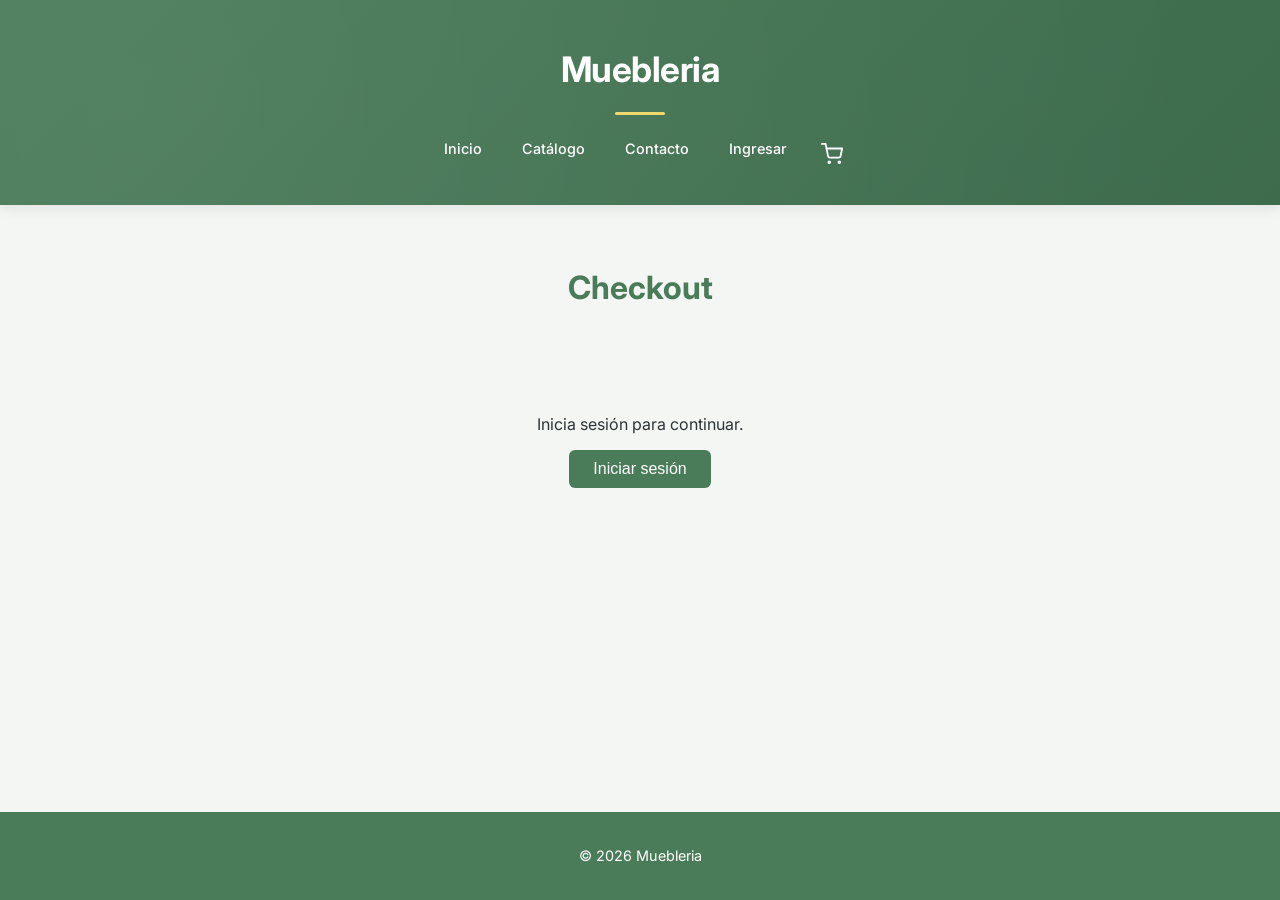
<file: checkout.html>
<!DOCTYPE html>
<html lang="es">
<head>
    <meta charset="UTF-8">
    <meta name="viewport" content="width=device-width, initial-scale=1.0">
    <title>Checkout - Muebleria</title>
    <link rel="stylesheet" href="style/style.css">
</head>
<body class="page-layout checkout-page">
    <!-- Encabezado con navegación principal -->
    <header>
        <h1>Muebleria</h1>
        <nav>
            <ul>
                <li><a href="index.html">Inicio</a></li>
                <li><a href="catalogo.html">Catálogo</a></li>
                <li id="nav-alta-producto"><a href="alta-producto.html">Alta Producto</a></li>
                <li><a href="index.html#contacto">Contacto</a></li>
                <li id="nav-login"></li>
                <li id="nav-carrito"><a href="carrito.html" id="carrito-link">
                    <svg id="carrito-icono" viewBox="0 0 24 24" width="22" height="22" fill="none" stroke="currentColor" stroke-width="2" stroke-linecap="round" stroke-linejoin="round">
                        <circle cx="9" cy="21" r="1"/><circle cx="20" cy="21" r="1"/>
                        <path d="M1 1h4l2.68 13.39a2 2 0 0 0 2 1.61h9.72a2 2 0 0 0 2-1.61L23 6H6"/>
                    </svg>
                    <span id="carrito-badge" class="carrito-badge">0</span>
                </a></li>
            </ul>
        </nav>
    </header>

    <main>
        <h1>Checkout</h1>
        <!-- Contenido generado por checkout.js: resumen del pedido + formulario de pago -->
        <div id="checkout-contenido"></div>
    </main>

    <footer id="contacto">
        <p>&copy; 2026 Muebleria</p>
    </footer>

    <script src="js/supabase.js"></script>
    <script src="js/auth.js"></script>
    <script src="js/api.js"></script>
    <script src="js/checkout.js"></script>
</body>
</html>
</file>
<file: style/style.css>
/* =============================================
   Fuente y variables de diseño global
   ============================================= */
@import url('https://fonts.googleapis.com/css2?family=Inter:wght@400;500;600;700&display=swap');

:root {
    --color-primary: #4a7c5a;
    --color-primary-dark: #3d6b4c;
    --color-secondary: #d4823a;
    --color-accent: #f0d86e;
    --color-bg: #f4f6f4;
    --color-white: #ffffff;
    --color-text: #2d3436;
    --color-text-light: #636e72;
    --color-border: #dfe6df;
    --color-success: #27ae60;
    --shadow-sm: 0 1px 3px rgba(0,0,0,0.06);
    --shadow-md: 0 4px 12px rgba(0,0,0,0.08);
    --shadow-lg: 0 8px 30px rgba(0,0,0,0.1);
    --radius: 10px;
    --radius-sm: 6px;
    --transition: 0.25s ease;
}

/* =============================================
   Reset y estilos base
   ============================================= */
* {
    margin: 0;
    padding: 0;
    box-sizing: border-box;
}

body {
    font-family: 'Inter', 'Segoe UI', Tahoma, Geneva, Verdana, sans-serif;
    background-color: var(--color-bg);
    color: var(--color-text);
    line-height: 1.7;
    -webkit-font-smoothing: antialiased;
}

a {
    text-decoration: none;
    color: inherit;
}

ul {
    list-style: none;
}

/* =============================================
   Encabezado y navegación
   ============================================= */
header {
    background: linear-gradient(135deg, var(--color-primary) 0%, var(--color-primary-dark) 100%);
    color: var(--color-white);
    padding: 2.5rem 1rem 2rem;
    text-align: center;
    box-shadow: var(--shadow-md);
    position: relative;
    overflow: hidden;
}

header::before {
    content: '';
    position: absolute;
    top: -50%;
    left: -50%;
    width: 200%;
    height: 200%;
    background: radial-gradient(circle at 30% 50%, rgba(255,255,255,0.06) 0%, transparent 60%);
    pointer-events: none;
}

header h1 {
    font-size: 2.2rem;
    font-weight: 700;
    letter-spacing: -0.5px;
    margin-bottom: 1.25rem;
    position: relative;
}

header h1::after {
    content: '';
    display: block;
    width: 50px;
    height: 3px;
    background: var(--color-accent);
    margin: 0.75rem auto 0;
    border-radius: 2px;
}

header nav ul {
    display: flex;
    justify-content: center;
    gap: 0.5rem;
    flex-wrap: wrap;
    position: relative;
}

header nav a {
    color: var(--color-white);
    padding: 0.5rem 1rem;
    border-radius: 50px;
    transition: background var(--transition);
    font-weight: 500;
    font-size: 0.9rem;
}

header nav a:hover {
    background-color: rgba(255,255,255,0.15);
}

/* =============================================
   Main y secciones
   ============================================= */
main {
    max-width: 1200px;
    margin: 2.5rem auto;
    padding: 0 1rem;
}

section {
    background: var(--color-white);
    margin-bottom: 2rem;
    padding: 2rem;
    border-radius: var(--radius);
    box-shadow: var(--shadow-sm);
    border: 1px solid var(--color-border);
}

section h2 {
    color: var(--color-primary);
    font-size: 1.5rem;
    font-weight: 700;
    margin-bottom: 1.5rem;
    padding-bottom: 0.5rem;
    border-bottom: 2px solid var(--color-border);
    display: flex;
    align-items: center;
    gap: 0.5rem;
}

article {
    background: var(--color-white);
    padding: 1.25rem;
    border-radius: var(--radius);
    margin-bottom: 0;
    transition: transform var(--transition), box-shadow var(--transition);
    border: 1px solid var(--color-border);
}

article:hover {
    transform: translateY(-2px);
    box-shadow: var(--shadow-md);
}

article h3 {
    color: var(--color-primary);
    margin-top: 0.75rem;
    font-size: 1rem;
    font-weight: 600;
}

article p:last-child {
    color: var(--color-secondary);
    font-weight: 600;
    font-size: 1.1rem;
    margin-top: 0.5rem;
}

/* =============================================
   Footer
   ============================================= */
footer {
    background: var(--color-primary);
    color: var(--color-white);
    text-align: center;
    padding: 2rem 1rem;
    margin-top: 3rem;
    font-size: 0.9rem;
}

/* =============================================
   Formularios
   ============================================= */
form {
    background: var(--color-white);
    max-width: 700px;
    margin: 2rem auto;
    padding: 2.5rem;
    border-radius: var(--radius);
    box-shadow: var(--shadow-md);
}

form h1 {
    text-align: center;
    color: var(--color-primary);
    margin-bottom: 2rem;
    font-size: 2rem;
}

main h1 {
    text-align: center;
    padding: 1rem 0;
    color: var(--color-primary);
    font-size: 2rem;
    font-weight: 700;
}

form div {
    margin-bottom: 1.25rem;
}

label {
    display: block;
    font-weight: 600;
    margin-bottom: 0.5rem;
    color: var(--color-text);
    font-size: 0.9rem;
}

input[type="text"],
input[type="number"],
input[type="url"],
input[type="password"],
textarea,
select {
    width: 100%;
    padding: 0.7rem 0.85rem;
    border: 1.5px solid var(--color-border);
    border-radius: var(--radius-sm);
    font-size: 0.95rem;
    font-family: inherit;
    transition: border-color var(--transition), box-shadow var(--transition);
    background: var(--color-white);
}

input[type="text"]:focus,
input[type="number"]:focus,
input[type="url"]:focus,
input[type="password"]:focus,
textarea:focus,
select:focus {
    outline: none;
    border-color: var(--color-primary);
    box-shadow: 0 0 0 3px rgba(74, 124, 90, 0.1);
}

textarea {
    resize: vertical;
    min-height: 100px;
}

input[type="radio"],
input[type="checkbox"] {
    margin-right: 0.5rem;
    accent-color: var(--color-primary);
    cursor: pointer;
}

input[type="radio"] + label,
input[type="checkbox"] + label {
    display: inline;
    font-weight: 400;
    cursor: pointer;
}

/* =============================================
   Botones
   ============================================= */
button[type="submit"],
button[type="reset"], .btn {
    padding: 0.7rem 1.5rem;
    border: none;
    border-radius: var(--radius-sm);
    font-size: 0.95rem;
    font-family: inherit;
    font-weight: 600;
    cursor: pointer;
    transition: background var(--transition), transform var(--transition);
    display: inline-flex;
    align-items: center;
    justify-content: center;
    gap: 0.4rem;
}

button[type="submit"] {
    background: var(--color-primary);
    color: var(--color-white);
}

button[type="submit"]:hover {
    background: var(--color-primary-dark);
    transform: translateY(-1px);
}

button[type="reset"] {
    background: var(--color-border);
    color: var(--color-text);
}

button[type="reset"]:hover {
    background: #d0d5d0;
    transform: translateY(-1px);
}

/* =============================================
   Carrusel de productos destacados
   ============================================= */
.carousel-container {
    overflow: hidden;
    width: 100%;
    margin-top: 1.5rem;
    position: relative;
}

.carousel-container::before,
.carousel-container::after {
    content: "";
    position: absolute;
    top: 0;
    bottom: 0;
    width: 80px;
    z-index: 2;
    pointer-events: none;
}

.carousel-container::before {
    left: 0;
    background: linear-gradient(to right, var(--color-white), transparent);
}

.carousel-container::after {
    right: 0;
    background: linear-gradient(to left, var(--color-white), transparent);
}

.carousel-track {
    display: flex;
    gap: 1.5rem;
    overflow-x: scroll;
    scrollbar-width: none;
    -ms-overflow-style: none;
    scroll-behavior: auto;
    cursor: grab;
}

.carousel-track::-webkit-scrollbar {
    display: none;
}

.carousel-item {
    flex-shrink: 0;
    width: 320px;
}

.carousel-arrow {
    position: absolute;
    top: 50%;
    transform: translateY(-50%);
    z-index: 3;
    width: 40px;
    height: 40px;
    border: none;
    border-radius: 50%;
    background: var(--color-primary);
    color: var(--color-white);
    font-size: 1.1rem;
    cursor: pointer;
    display: flex;
    align-items: center;
    justify-content: center;
    transition: background var(--transition);
    opacity: 0.8;
}

.carousel-arrow:hover {
    opacity: 1;
    background: #5a7d60;
}

.carousel-arrow-left {
    left: 10px;
}

.carousel-arrow-right {
    right: 10px;
}

/* Product Grid Styles */
.productos-grid {
    display: grid;
    grid-template-columns: repeat(auto-fill, minmax(280px, 1fr));
    gap: 1.5rem;
    margin-top: 1rem;
}

.producto-card {
    background: var(--color-white);
    border-radius: var(--radius);
    overflow: hidden;
    box-shadow: var(--shadow-sm);
    transition: transform var(--transition), box-shadow var(--transition);
    border: 1px solid var(--color-border);
}

.producto-card:hover {
    transform: translateY(-5px);
    box-shadow: var(--shadow-md);
}

.producto-imagen {
    width: 100%;
    height: 200px;
    overflow: hidden;
    background: var(--color-bg);
}

.producto-imagen img {
    width: 100%;
    height: 100%;
    object-fit: cover;
    transition: transform var(--transition);
}

.producto-card:hover .producto-imagen img {
    transform: scale(1.05);
}

.producto-card h3 {
    padding: 1rem 1rem 0.5rem;
    color: var(--color-primary);
    margin: 0;
}

.producto-card p:not(.precio) {
    padding: 0 1rem;
    color: var(--color-text-light);
    font-size: 0.95rem;
}

.precio {
    padding: 0.5rem 1rem 1rem;
    color: var(--color-secondary);
    font-weight: 700;
    font-size: 1.2rem;
    margin: 0;
}

/* Catalog Filter Styles */
.filtros-lista {
    display: flex;
    flex-direction: column;
    gap: 1rem;
    max-width: 400px;
    margin-left: 0;
}

.filtro-grupo {
    background: var(--color-white);
    border: 1px solid var(--color-border);
    border-radius: var(--radius);
    overflow: hidden;
    transition: border-color var(--transition);
}

.filtro-grupo[open] {
    border-color: var(--color-primary);
}

.filtro-grupo summary {
    padding: 1rem 1.25rem;
    font-weight: 600;
    color: var(--color-primary);
    cursor: pointer;
    list-style: none;
    display: flex;
    align-items: center;
    justify-content: space-between;
    transition: background var(--transition);
}

.filtro-grupo summary:hover {
    background: var(--color-bg);
}

.filtro-grupo summary::-webkit-details-marker {
    display: none;
}

.filtro-grupo summary::after {
    content: "+";
    font-size: 1.25rem;
    font-weight: bold;
    transition: transform var(--transition);
}

.filtro-grupo[open] summary::after {
    content: "−";
}

.filtro-opciones {
    padding: 1rem;
    background: var(--color-bg);
    border-top: 1px solid var(--color-border);
    display: flex;
    flex-wrap: wrap;
    gap: 0.5rem;
}

/* Tags */
.tag {
    display: inline-block;
    padding: 0.5rem 1rem;
    background: var(--color-white);
    border: 1px solid var(--color-border);
    border-radius: 50px;
    font-size: 0.9rem;
    cursor: pointer;
    transition: all var(--transition);
    user-select: none;
    color: var(--color-text);
}

.tag:hover {
    border-color: var(--color-primary);
    background: rgba(107, 143, 113, 0.1);
}

.tag.active {
    background: var(--color-primary);
    color: var(--color-white);
    border-color: var(--color-primary);
}

/* Tags Activas */
#tags-activas-container {
    display: none;
}
#tags-activas-container h3 {
    color: var(--color-primary);
    margin-bottom: 0.75rem;
    font-size: 1.1rem;
}

#tags-activas {
    display: flex;
    flex-wrap: wrap;
    gap: 0.5rem;
    margin-bottom: 1.5rem;
}

.tag-activa {
    display: inline-block;
    padding: 0.4rem 0.75rem;
    background: var(--color-secondary);
    color: var(--color-white);
    border-radius: 50px;
    font-size: 0.85rem;
    cursor: pointer;
    transition: background var(--transition);
}

.tag-activa:hover {
    background: #d35400;
}

/* Catalogo Layout */
#catalogo-filtros {
    float: left;
    width: 320px;
    margin-right: 2rem;
    margin-bottom: 2rem;
}

#productos-catalogo {
    overflow: hidden;
}

#productos-grid {
    display: grid;
    grid-template-columns: repeat(auto-fill, minmax(280px, 1fr));
    gap: 1.5rem;
}

#bienvenida {
    text-align: center;
    padding: 3rem 2rem;
    background: linear-gradient(135deg, var(--color-primary), var(--color-primary-dark));
    color: var(--color-white);
    border: none;
}

#bienvenida h2 {
    color: var(--color-white);
    border: none;
    font-size: 1.8rem;
    justify-content: center;
}

#bienvenida p {
    font-size: 1.1rem;
    opacity: 0.9;
    max-width: 600px;
    margin: 1rem auto 1.5rem;
}

.mensaje-vacio {
    text-align: center;
    padding: 2rem;
    color: var(--color-text-light);
}
.mensaje-vacio a {
    color: var(--color-primary);
    font-weight: 600;
}

.btn-hero {
    display: inline-block;
    padding: 0.8rem 2rem;
    background: var(--color-white);
    color: var(--color-primary);
    border-radius: 50px;
    font-weight: 600;
    font-size: 0.95rem;
    transition: transform var(--transition), box-shadow var(--transition);
}

.btn-hero:hover {
    transform: translateY(-2px);
    box-shadow: 0 4px 15px rgba(0,0,0,0.2);
}

#nuevos-productos .productos-grid {
    display: grid;
    grid-template-columns: repeat(auto-fill, minmax(260px, 1fr));
    gap: 1.5rem;
}

#catalogo-filtros form,
#catalogo-filtros .filtros-lista {
    background: transparent;
    box-shadow: none;
    padding: 0;
    margin: 0;
    max-width: 100%;
}

/* =============================================
   Carrito - Icono en la navegación
   ============================================= */
#carrito-link {
    position: relative;
    display: flex;
    align-items: center;
    padding: 0.5rem 0.6rem;
    line-height: inherit;
}

#carrito-link:hover {
    background: rgba(255,255,255,0.15);
    border-radius: var(--radius);
}

#carrito-icono {
    display: block;
    color: var(--color-white);
}

.carrito-badge {
    position: absolute;
    top: -4px;
    right: -8px;
    background: var(--color-secondary);
    color: var(--color-white);
    font-size: 0.65rem;
    font-weight: 700;
    min-width: 20px;
    height: 20px;
    border-radius: 50%;
    display: flex;
    align-items: center;
    justify-content: center;
    padding: 0 4px;
    pointer-events: none;
    box-sizing: border-box;
}

/* Login Modal */
.login-modal {
    position: fixed;
    inset: 0;
    z-index: 2000;
    pointer-events: none;
    opacity: 0;
    visibility: hidden;
    transition: opacity 0.3s ease, visibility 0.3s ease;
}

.login-modal.active {
    pointer-events: auto;
    opacity: 1;
    visibility: visible;
}

.login-modal-backdrop {
    position: fixed;
    inset: 0;
    background: rgba(0, 0, 0, 0.5);
    z-index: 2000;
}

.login-modal-content {
    position: fixed;
    top: 50%;
    left: 50%;
    transform: translate(-50%, -50%);
    width: 90%;
    max-width: 400px;
    background: var(--color-white);
    border-radius: var(--radius);
    z-index: 2001;
    box-shadow: var(--shadow-md);
    overflow: hidden;
}

.login-modal-header {
    display: flex;
    align-items: center;
    justify-content: space-between;
    padding: 1.25rem 1.5rem;
    border-bottom: 2px solid var(--color-border);
}

.login-modal-header h2 {
    margin: 0;
    padding: 0;
    border: none;
    color: var(--color-primary);
    font-size: 1.3rem;
}

.login-cerrar {
    background: none;
    border: none;
    font-size: 1.5rem;
    cursor: pointer;
    color: var(--color-text);
    padding: 0.25rem;
    line-height: 1;
}

.login-cerrar:hover {
    color: var(--color-secondary);
}

.login-modal-content form {
    max-width: 100%;
    margin: 0;
    padding: 1.5rem;
    box-shadow: none;
    border-radius: 0;
}

.login-modal-content form div {
    margin-bottom: 1rem;
}

.login-modal-content label {
    display: block;
    font-weight: 600;
    margin-bottom: 0.4rem;
    color: var(--color-primary);
}

.login-modal-content input[type="text"],
.login-modal-content input[type="password"] {
    width: 100%;
    padding: 0.7rem;
    border: 2px solid var(--color-border);
    border-radius: var(--radius);
    font-size: 1rem;
    transition: border-color var(--transition);
}

.login-modal-content input:focus {
    outline: none;
    border-color: var(--color-primary);
}

.login-error {
    color: #e74c3c;
    font-size: 0.9rem;
    margin-bottom: 0.5rem;
    display: none;
}

.login-actions {
    margin-top: 0.5rem;
}

.login-actions button {
    width: 100%;
    padding: 0.75rem;
    background: var(--color-primary);
    color: var(--color-white);
    border: none;
    border-radius: var(--radius);
    font-size: 1rem;
    font-weight: 600;
    cursor: pointer;
    transition: background var(--transition);
}

.login-actions button:hover {
    background: #5a7d60;
}

/* Carrito Page */
#carrito-contenido {
    max-width: 600px;
    margin: 0 auto;
}

.carrito-tabla {
    width: 100%;
    border-collapse: collapse;
    margin-bottom: 2rem;
}   

.carrito-tabla th,
.carrito-tabla td {
    padding: 0.85rem 1rem;
    text-align: left;
    border-bottom: 1px solid var(--color-border);
    font-size: 0.95rem;
}

.carrito-tabla th {
    background: var(--color-bg);
    color: var(--color-primary);
    font-weight: 600;
    font-size: 0.85rem;
    text-transform: uppercase;
    letter-spacing: 0.5px;
}

.carrito-tabla tfoot td {
    border-bottom: none;
    border-top: 2px solid var(--color-primary);
    font-size: 1.1rem;
    font-weight: 700;
}

.carrito-producto {
    display: flex;
    align-items: center;
    gap: 1rem;
}

.carrito-thumb {
    width: 60px;
    height: 60px;
    object-fit: cover;
    border-radius: var(--radius);
    border: 1px solid var(--color-border);
    flex-shrink: 0;
}

.btn-comprar {
    display: block;
    width: 100%;
    max-width: 300px;
    margin: 0 auto;
    padding: 1rem;
    background: var(--color-secondary);
    color: var(--color-white);
    border: none;
    border-radius: var(--radius);
    font-size: 1.1rem;
    font-weight: 600;
    cursor: pointer;
    transition: background var(--transition);
}

.btn-comprar:hover {
    background: #d35400;
}

/* Producto Card - Ver Button */
.btn-ver {
    display: block;
    width: calc(100% - 2rem);
    margin: 0 1rem 1rem;
    padding: 0.6rem;
    background: var(--color-primary);
    color: var(--color-white);
    border: none;
    border-radius: var(--radius);
    font-size: 0.95rem;
    font-weight: 600;
    cursor: pointer;
    transition: background var(--transition);
}

.btn-ver:hover {
    background: #5a7d60;
}

/* Product Card Actions (grid) */
.producto-acciones {
    display: flex;
    gap: 0.5rem;
    padding: 0 1rem 1rem;
}

.producto-acciones .btn-ver {
    flex: 1;
    width: auto;
    margin: 0;
    padding: 0.6rem;
    font-size: 0.9rem;
}

.btn-comprar-card {
    flex: 1;
    padding: 0.6rem;
    background: var(--color-secondary);
    color: var(--color-white);
    border: none;
    border-radius: var(--radius);
    font-size: 0.9rem;
    font-weight: 600;
    cursor: pointer;
    transition: background var(--transition);
}

.carrito-fila {
    cursor: pointer;
    transition: background var(--transition);
}

.carrito-fila:hover {
    background: var(--color-bg);
}

.btn-comprar-card:hover {
    background: #d35400;
}

/* Producto Modal */
.producto-modal {
    position: fixed;
    inset: 0;
    z-index: 3000;
    pointer-events: none;
    opacity: 0;
    visibility: hidden;
    transition: opacity 0.3s ease, visibility 0.3s ease;
}

.producto-modal.active {
    pointer-events: auto;
    opacity: 1;
    visibility: visible;
}

.producto-modal-backdrop {
    position: fixed;
    inset: 0;
    background: rgba(0, 0, 0, 0.6);
    z-index: 3000;
}

.producto-modal-content {
    position: fixed;
    top: 50%;
    left: 50%;
    transform: translate(-50%, -50%);
    width: 90%;
    max-width: 500px;
    max-height: 90vh;
    background: var(--color-white);
    border-radius: var(--radius);
    z-index: 3001;
    box-shadow: var(--shadow-md);
    overflow-y: auto;
}

.producto-modal-cerrar {
    position: absolute;
    top: 0.75rem;
    right: 0.75rem;
    width: 36px;
    height: 36px;
    background: rgba(0, 0, 0, 0.5);
    color: var(--color-white);
    border: none;
    border-radius: 50%;
    font-size: 1.2rem;
    cursor: pointer;
    display: flex;
    align-items: center;
    justify-content: center;
    z-index: 10;
    transition: background var(--transition);
}

.producto-modal-cerrar:hover {
    background: rgba(0, 0, 0, 0.8);
}

.producto-modal-img {
    width: 100%;
    background: var(--color-bg);
    display: flex;
    align-items: center;
    justify-content: center;
}

.producto-modal-img img {
    width: 100%;
    height: auto;
    display: block;
}

.producto-modal-body {
    padding: 1.5rem;
}

.producto-modal-body h2 {
    color: var(--color-primary);
    font-size: 1.4rem;
    margin-bottom: 0.75rem;
    padding-bottom: 0;
    border: none;
}

.producto-modal-body p:not(.precio) {
    color: var(--color-text-light);
    font-size: 0.95rem;
    margin-bottom: 1rem;
}

.producto-modal-body .precio {
    padding: 0 0 1.25rem;
    font-size: 1.3rem;
}

.producto-modal-body .btn-comprar {
    width: 100%;
    max-width: 100%;
    margin: 0;
    padding: 0.85rem;
    font-size: 1.05rem;
}

/* Filter Toggle Button (mobile) */
.filtros-toggle {
    display: none;
    width: 100%;
    padding: 0.9rem;
    background: var(--color-primary);
    color: var(--color-white);
    border: none;
    border-radius: var(--radius);
    font-size: 1.1rem;
    font-weight: 600;
    cursor: pointer;
    margin-bottom: 1rem;
    transition: background var(--transition);
}

.filtros-toggle:hover {
    background: #5a7d60;
}

/* Filter Overlay (mobile) */
.filtros-overlay {
    display: block;
}

.filtros-overlay-backdrop {
    display: none;
}

.filtros-overlay-content {
    position: static;
    transform: none;
    width: auto;
    max-width: none;
    background: none;
    border-radius: 0;
    box-shadow: none;
}

.filtros-header {
    display: block;
    padding-bottom: 0.5rem;
    border-bottom: 3px solid var(--color-secondary);
    margin-bottom: 1.5rem;
}

.filtros-header h2 {
    color: var(--color-primary);
    font-size: 1.75rem;
    border: none;
    margin: 0;
    padding: 0;
}

.filtros-cerrar {
    display: none;
}

.precio-original {
    text-decoration: line-through;
    color: #999;
    font-size: 0.85rem;
    margin-right: 0.4rem;
}

.precio-descuento {
    color: #e74c3c;
    font-weight: 700;
    font-size: 1.2rem;
}

.badge-descuento {
    display: inline-block;
    background: #e74c3c;
    color: #fff;
    padding: 2px 7px;
    border-radius: 4px;
    font-size: 0.7rem;
    font-weight: 700;
    vertical-align: middle;
    margin-left: 0.3rem;
}

.no-scroll {
    overflow: hidden;
}

@media (max-width: 768px) {
    .filtros-toggle {
        display: block;
    }

    .filtros-overlay {
        position: fixed;
        inset: 0;
        z-index: 1000;
        pointer-events: none;
        opacity: 0;
        visibility: hidden;
        transition: opacity 0.3s ease, visibility 0.3s ease;
    }

    .filtros-overlay.active {
        pointer-events: auto;
        opacity: 1;
        visibility: visible;
    }

    .filtros-overlay-backdrop {
        display: block;
        position: fixed;
        inset: 0;
        background: rgba(0, 0, 0, 0.5);
        z-index: 1000;
    }

    .filtros-overlay-content {
        position: fixed;
        top: 0;
        left: 0;
        bottom: 0;
        width: 85%;
        max-width: 360px;
        background: var(--color-white);
        z-index: 1001;
        overflow-y: auto;
        transform: translateX(-100%);
        transition: transform 0.3s ease;
        box-shadow: var(--shadow-md);
        border-radius: 0;
    }

    .filtros-overlay.active .filtros-overlay-content {
        transform: translateX(0);
    }

    .filtros-header {
        display: flex;
        align-items: center;
        justify-content: space-between;
        padding: 1rem 1.25rem;
        border-bottom: 2px solid var(--color-border);
    }

    .filtros-header h2 {
        margin: 0;
        padding: 0;
        border: none;
        font-size: 1.3rem;
    }

    .filtros-cerrar {
        display: block;
        background: none;
        border: none;
        font-size: 1.5rem;
        cursor: pointer;
        color: var(--color-text);
        padding: 0.25rem;
        line-height: 1;
    }

    .filtros-cerrar:hover {
        color: var(--color-secondary);
    }

    #catalogo-filtros {
        float: none;
        width: auto;
        margin: 0;
        box-shadow: none;
        border-radius: 0;
        padding: 0;
    }

    #productos-catalogo {
        overflow: visible;
    }

    header h1 {
        font-size: 1.75rem;
    }

    header nav ul {
        flex-direction: row;
        flex-wrap: wrap;
        justify-content: center;
        column-gap: 0.4rem;
        row-gap: 0.6rem;
    }

    header nav a {
        padding: 0.4rem 0.8rem;
        font-size: 0.9rem;
        background: rgba(255,255,255,0.1);
        border-radius: 50px;
    }

    header nav a:hover {
        background: rgba(255,255,255,0.25);
    }

    #carrito-link {
        padding: 0.4rem 0.6rem;
    }

    section {
        padding: 1.5rem;
    }

    form {
        padding: 1.5rem;
        margin: 1rem;
    }
}

/* =============================================
   Page: Sticky Footer Layout
   ============================================= */
.page-layout {
    min-height: 100vh;
    display: flex;
    flex-direction: column;
}
.page-layout main {
    flex: 1 0 auto;
}
.page-layout footer {
    flex-shrink: 0;
    margin-top: 0;
}

/* =============================================
   Page: Catalogo - Filtros
   ============================================= */
.producto-tags {
    display: flex;
    flex-wrap: wrap;
    gap: 4px;
    margin-bottom: 8px;
}
.producto-tags .tag {
    font-size: 0.75rem;
    padding: 2px 8px;
    background: #e8f0e9;
    color: #4a7c5a;
    border-radius: 12px;
    cursor: default;
}
.filtro-seccion {
    margin-bottom: 16px;
}
.filtro-seccion h3 {
    font-size: 0.9rem;
    color: #666;
    margin: 0 0 8px 0;
    text-transform: uppercase;
    letter-spacing: 0.5px;
}
.categoria-pills {
    display: flex;
    flex-wrap: wrap;
    gap: 6px;
}
.categoria-pill {
    padding: 6px 14px;
    border: 2px solid #ddd;
    border-radius: 20px;
    cursor: pointer;
    font-size: 0.85rem;
    background: #fff;
    transition: all 0.2s;
    user-select: none;
}
.categoria-pill:hover {
    border-color: var(--color-primary);
    color: var(--color-primary);
}
.categoria-pill.active {
    background: var(--color-primary);
    border-color: var(--color-primary);
    color: #fff;
}
.tags-chips {
    display: flex;
    flex-wrap: wrap;
    gap: 6px;
}
.tag-chip {
    padding: 4px 12px;
    border: 1px solid #ccc;
    border-radius: 14px;
    cursor: pointer;
    font-size: 0.8rem;
    background: #fff;
    transition: all 0.2s;
    user-select: none;
}
.tag-chip:hover {
    border-color: #8ab4a0;
    background: #f0f7f3;
}
.tag-chip.active {
    background: #8ab4a0;
    border-color: #8ab4a0;
    color: #fff;
}

/* =============================================
   Page: Carrito
   ============================================= */
.carrito-vacio {
    text-align: center;
    padding: 60px 20px;
    color: #666;
}
.carrito-vacio a {
    color: var(--color-primary);
    font-weight: bold;
}
.carrito-cantidad {
    display: flex;
    align-items: center;
    gap: 6px;
}
.carrito-cantidad button {
    width: 28px;
    height: 28px;
    border: 1px solid #ccc;
    border-radius: 4px;
    background: #fff;
    cursor: pointer;
    font-size: 1rem;
}
.carrito-cantidad button:hover {
    background: #eee;
}
.carrito-cantidad span {
    min-width: 24px;
    text-align: center;
}
.btn-eliminar-item {
    background: none;
    border: none;
    color: #e74c3c;
    cursor: pointer;
    font-size: 1.2rem;
}
.carrito-acciones {
    display: flex;
    gap: 12px;
    justify-content: flex-end;
    margin-top: 16px;
}
.carrito-total {
    text-align: right;
    font-size: 1.3rem;
    font-weight: bold;
    margin-top: 8px;
}
.carrito-login-msg {
    text-align: center;
    padding: 60px 20px;
}
.carrito-login-msg button {
    margin-top: 12px;
    padding: 10px 24px;
    background: var(--color-primary);
    color: #fff;
    border: none;
    border-radius: 6px;
    cursor: pointer;
    font-size: 1rem;
}

/* =============================================
   Page: Checkout
   ============================================= */
.checkout-page main {
    width: 100%;
    max-width: 600px;
    margin: 2.5rem auto;
    padding: 0 1rem;
}
.checkout-section {
    background: var(--color-white);
    border-radius: var(--radius);
    box-shadow: var(--shadow-sm);
    padding: 2rem;
    margin-bottom: 1.5rem;
}
.checkout-section h2 {
    color: var(--color-primary);
    font-size: 1.3rem;
    margin-bottom: 1rem;
    padding-bottom: 0.5rem;
    border-bottom: 2px solid var(--color-border);
}
.checkout-section h3 {
    font-size: 1rem;
    color: var(--color-text-light);
    margin: 1.25rem 0 0.5rem;
}
.checkout-field {
    margin-top: 12px;
}
.checkout-field label {
    display: block;
    font-size: 0.85rem;
    color: var(--color-text-light);
    margin-bottom: 4px;
}
.checkout-field input,
.checkout-field select {
    width: 100%;
    padding: 10px;
    border: 1px solid var(--color-border);
    border-radius: var(--radius-sm);
    font-size: 0.95rem;
    box-sizing: border-box;
    font-family: inherit;
}
.checkout-field input:focus,
.checkout-field select:focus {
    outline: none;
    border-color: var(--color-primary);
}
.checkout-row {
    display: flex;
    gap: 12px;
}
.checkout-row .checkout-field {
    flex: 1;
}
#checkout-resumen {
    margin-top: 1rem;
}
#checkout-resumen table {
    width: 100%;
    border-collapse: collapse;
}
#checkout-resumen th,
#checkout-resumen td {
    padding: 8px 4px;
    border-bottom: 1px solid var(--color-border);
    text-align: left;
    font-size: 0.9rem;
}
#checkout-resumen th {
    color: var(--color-text-light);
    font-weight: 500;
}
.checkout-total {
    text-align: right;
    font-size: 1.3rem;
    font-weight: 700;
    color: var(--color-secondary);
    margin-top: 1rem;
    padding-top: 0.75rem;
    border-top: 2px solid var(--color-border);
}
#checkout-submit {
    width: 100%;
    padding: 14px;
    background: var(--color-primary);
    color: var(--color-white);
    border: none;
    border-radius: var(--radius-sm);
    font-size: 1.1rem;
    font-weight: 600;
    cursor: pointer;
    transition: background var(--transition);
}
#checkout-submit:hover {
    background: var(--color-primary-dark);
}
#checkout-submit:disabled {
    opacity: 0.7;
    cursor: not-allowed;
}
.checkout-vacio {
    text-align: center;
    padding: 80px 20px;
}
.checkout-vacio a {
    color: var(--color-primary);
    font-weight: 600;
}

/* =============================================
   Page: Alta Producto - Utilidades
   ============================================= */
.btn-categoria-nueva {
    margin-left: 8px;
    padding: 4px 12px;
    font-size: 0.85rem;
    background: var(--color-primary);
    color: #fff;
    border: none;
    border-radius: 4px;
    cursor: pointer;
}
.categoria-input-wrap {
    display: none;
    margin-top: 6px;
}
.input-categoria-nueva {
    padding: 6px;
    border: 1px solid #ccc;
    border-radius: 4px;
}
.btn-categoria-confirmar {
    margin-left: 4px;
    padding: 6px 12px;
    background: var(--color-primary);
    color: #fff;
    border: none;
    border-radius: 4px;
    cursor: pointer;
}
.btn-categoria-cancelar {
    margin-left: 4px;
    padding: 6px 12px;
    background: #ccc;
    border: none;
    border-radius: 4px;
    cursor: pointer;
}
.separador-productos {
    margin: 3rem 0;
}

/* =============================================
   Admin: Tabla de productos
   ============================================= */
.tabla-productos {
    width: 100%;
    border-collapse: collapse;
}
.tabla-productos thead th {
    text-align: left;
    background: #f5f5f5;
    padding: 8px;
}
.tabla-productos tbody td {
    padding: 8px;
}
.tabla-productos tbody tr {
    border-bottom: 1px solid #ddd;
}
.tabla-productos .thumb {
    width: 60px;
    height: 60px;
    object-fit: cover;
    border-radius: 6px;
    display: block;
}
.tabla-productos .btn-editar-link {
    margin-right: 8px;
    color: var(--color-primary);
}
.tabla-productos .btn-eliminar-admin {
    background: none;
    border: none;
    color: #e74c3c;
    cursor: pointer;
}

/* =============================================
   Toast notification
   ============================================= */
#toast-msg {
    position: fixed;
    bottom: 20px;
    left: 50%;
    transform: translateX(-50%);
    background: #333;
    color: #fff;
    padding: 12px 24px;
    border-radius: 8px;
    z-index: 9999;
    font-size: 1rem;
    transition: opacity 0.3s;
    opacity: 0;
}

/* =============================================
   Checkout: login prompt button
   ============================================= */
.btn-checkout-login {
    margin-top: 12px;
    padding: 10px 24px;
    background: var(--color-primary);
    color: #fff;
    border: none;
    border-radius: 6px;
    cursor: pointer;
    font-size: 1rem;
}
</file>
